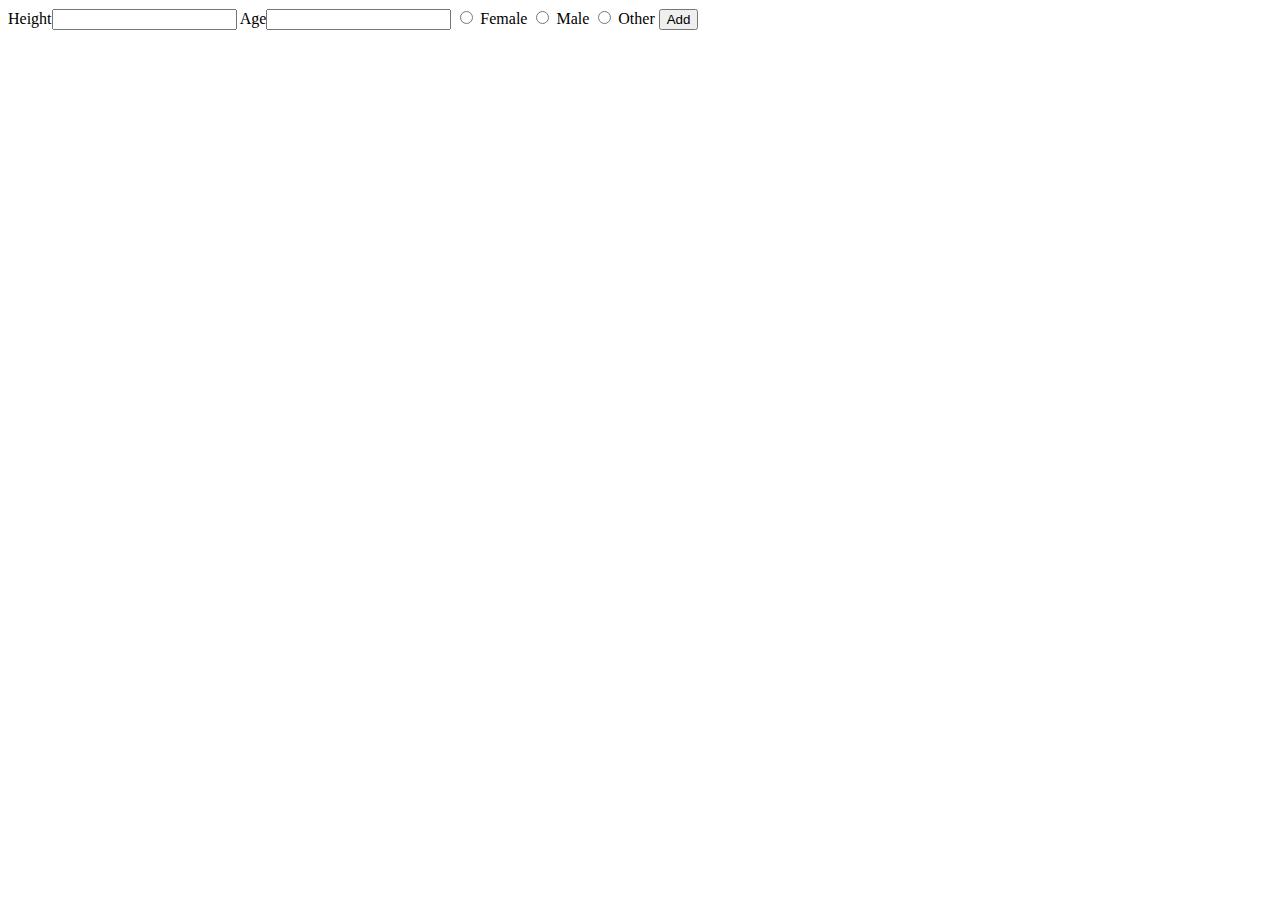
<file: src/main/resources/templates/add_basic_body_data.html>
<!DOCTYPE html>
<html lang="en">
<head>
    <meta charset="UTF-8">
    <title>Title</title>
</head>
<body>
<div>
    <form action="/body/basic/save" method="post">
        <label for="heightInCm" >Height</label><input id ="heightInCm" name="heightInCm" type="number">
        <label for="age">Age</label><input id="age" name="age" type="number" step="1">
        <input type="radio" id="female" name="gender" value="F">
        <label for="female">Female</label>
        <input type="radio" id="male" name="gender" value="M">
        <label for="male">Male</label>
        <input type="radio" id="other" name="gender" value="O">
        <label for="other">Other</label>
        <button type="submit">Add</button>
    </form>
</div>
</body>
</html>
</file>
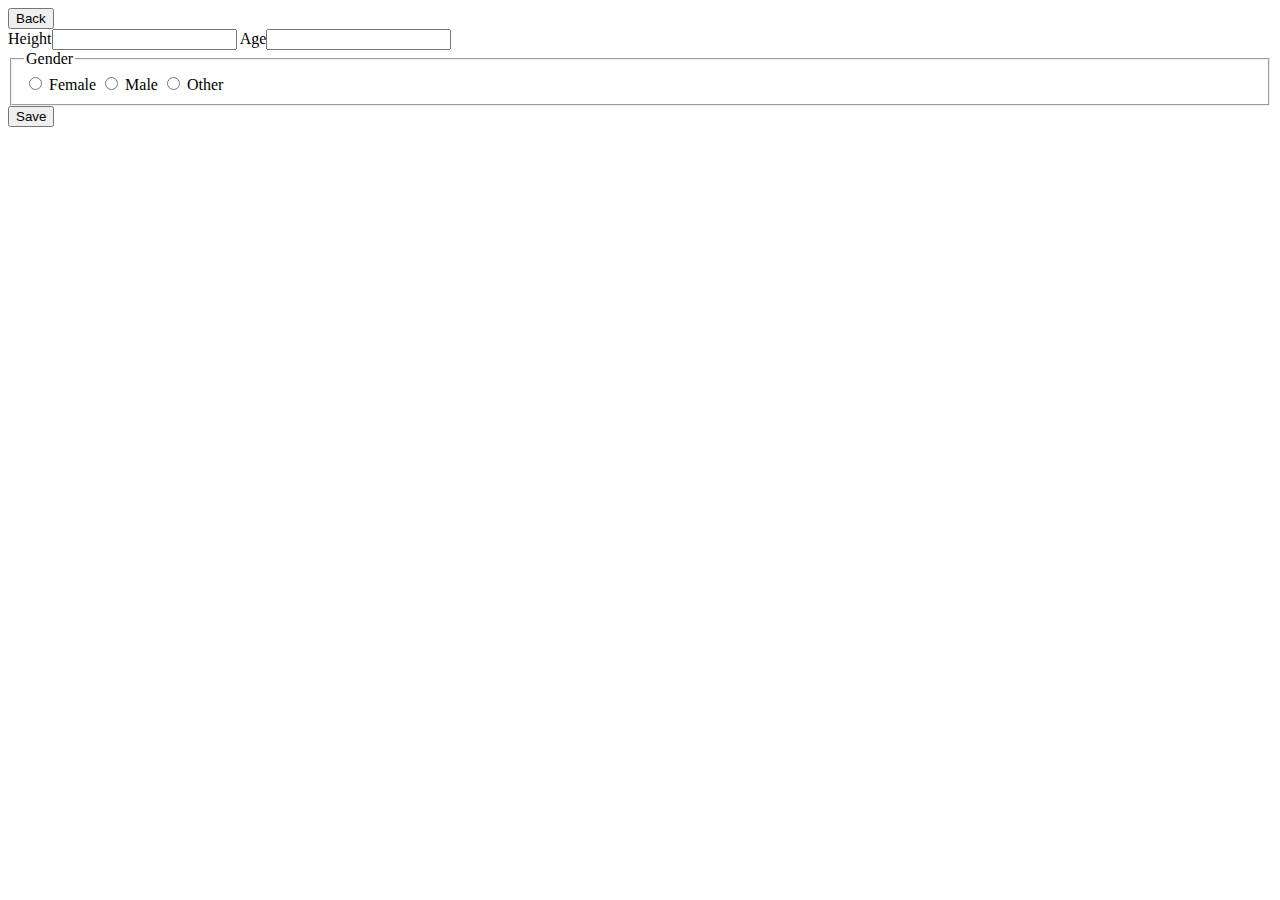
<file: src/main/resources/templates/add_body_details.html>
<!DOCTYPE html>
<html xmlns:th="http://www.thymeleaf.org">
<head>
    <meta charset="UTF-8">
    <title>Title</title>
    <link rel="stylesheet" th:href="@{/css/style-details.css}">
</head>
<body>
<button type="button" id="backButton" class="back-button">Back</button>
<div>
    <form id="bodyDetailsForm">
    <label for="heightInCm" >Height</label><input id ="heightInCm" name="heightInCm" type="number">
        <label for="age">Age</label><input id="age" name="age" type="number" step="1">
        <fieldset>
            <legend>Gender</legend>
            <label class="custom-radio">
                <input type="radio" id="female" name="gender" value="f">
                <span>Female</span>
            </label>

            <label class="custom-radio">
                <input type="radio" id="male" name="gender" value="m">
                <span>Male</span>
            </label>

            <label class="custom-radio">
                <input type="radio" id="other" name="gender" value="o">
                <span>Other</span>
            </label>
        </fieldset>
        <button type="submit">Save</button>
        <div id="message" style="display: none;"></div>
    </form>
</div>
<script type="text/javascript" th:src="@{/js/bodydetails.js}" defer></script>
</body>
</html>
</file>
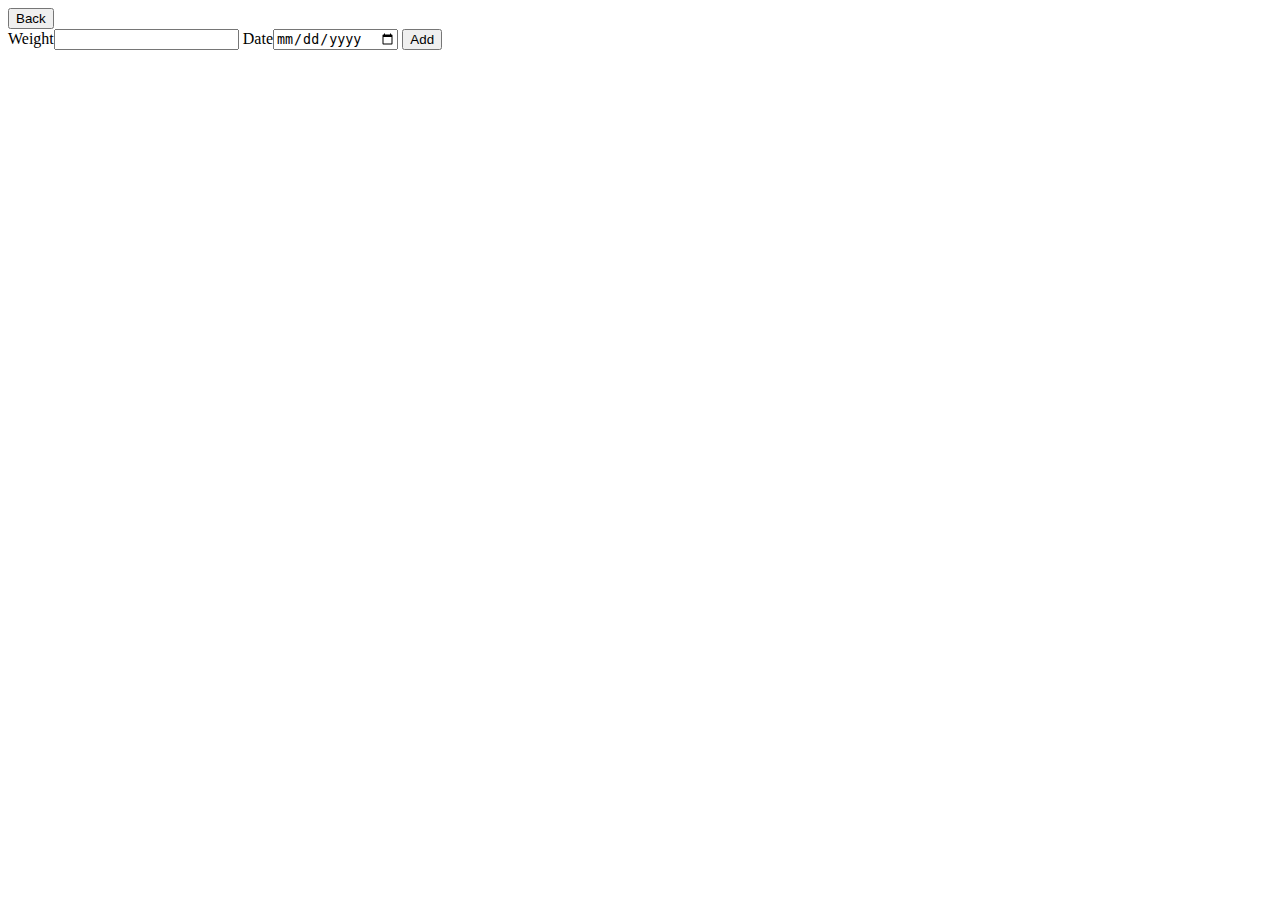
<file: src/main/resources/templates/add_weight.html>
<!DOCTYPE html>
<html xmlns:th="http://www.thymeleaf.org">
<head>
    <meta charset="UTF-8">
    <title>Title</title>
    <link rel="stylesheet" th:href="@{/css/weight.css}">
</head>
<body>
<div>
<button type="button" id="backButton" class="back-button">Back</button>
    <form id="addWeightForm">
        <label for="weight" >Weight</label><input id ="weight" name="weightInKg" type="number">
        <label for="date">Date</label><input id="date" name="date" type="date">
        <button type="submit">Add</button>
        <div id="message" style="display: none;"></div>
    </form>
    <script type="text/javascript" th:src="@{/js/addweight.js}" defer></script>
</div>
</body>
</html>
</file>
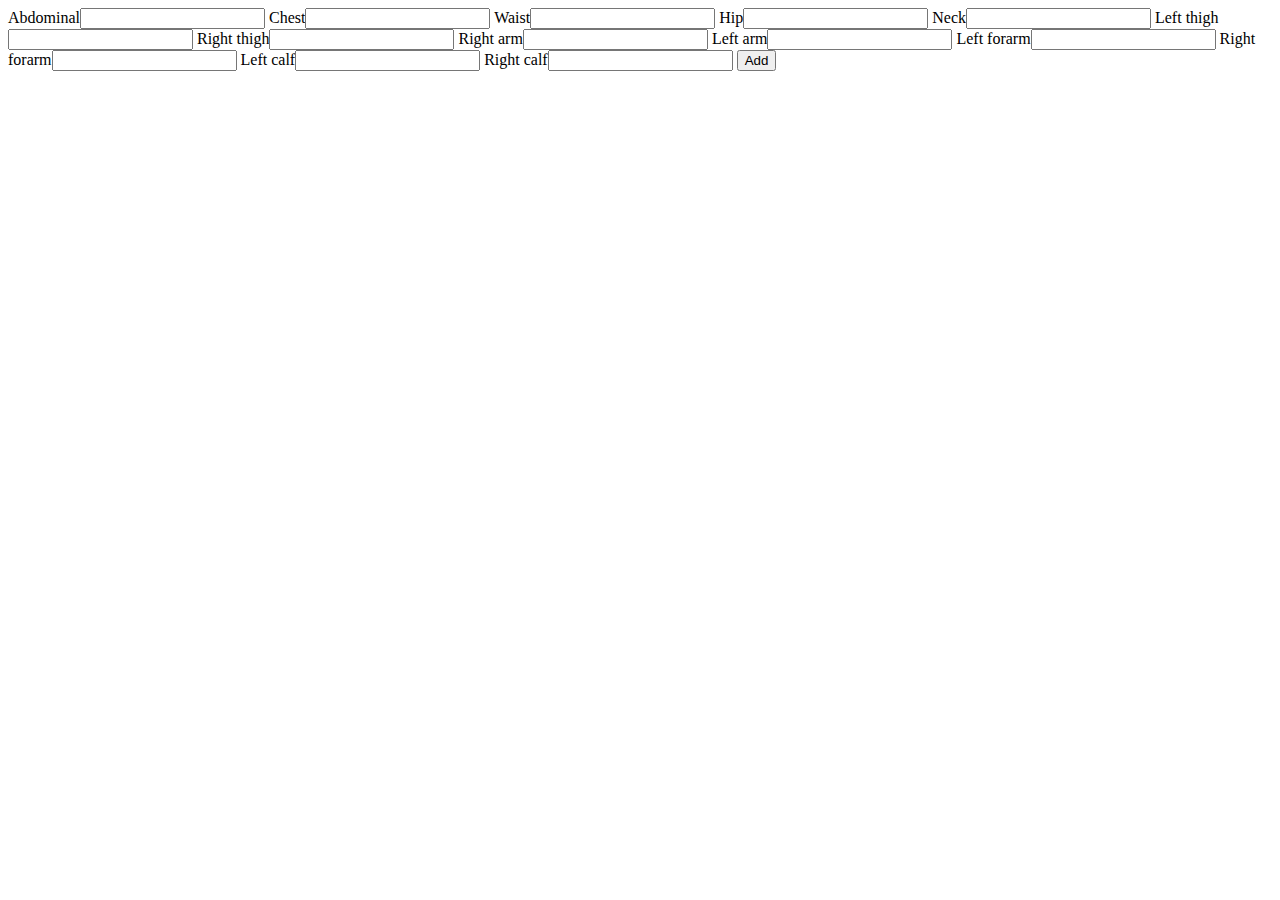
<file: src/main/resources/templates/new_measurement.html>
<!DOCTYPE html>
<html lang="en">
<head>
    <meta charset="UTF-8">
    <title>Circumference</title>
</head>
<body>
<div>
    <form action="/bodyMonitoring/addNewCircumference" method="post">
        <label for="abdominal">Abdominal</label><input id="abdominal" name="basicCircumference.abdominal" type="number">
        <label for="chest">Chest</label><input id="chest" name="basicCircumference.chest" type="number">
        <label for="waist">Waist</label><input id="waist" name="basicCircumference.waist" type="number">
        <label for="hip">Hip</label><input id="hip" name="basicCircumference.hip" type="number">
        <label for="neck">Neck</label><input id="neck" name="additionalCircumference.neck" type="number">
        <label for="thighL">Left thigh</label><input id="thighL" name="additionalCircumference.thighL" type="number">
        <label for="thighR">Right thigh</label><input id="thighR" name="additionalCircumference.thighR" type="number">
        <label for="armL">Right arm</label><input id="armL" name="additionalCircumference.armL" type="number">
        <label for="armR">Left arm</label><input id="armR" name="additionalCircumference.armR" type="number">
        <label for="forarmL">Left forarm</label><input id="forarmL" name="additionalCircumference.forarmL" type="number">
        <label for="forarmR">Right forarm</label><input id="forarmR" name="additionalCircumference.forarmR" type="number">
        <label for="calfL">Left calf</label><input id="calfL" name="additionalCircumference.calfL" type="number">
        <label for="calfR">Right calf</label><input id="calfR" name="additionalCircumference.calfR" type="number">
        <button type="submit">Add</button>
    </form>
</div>
</body>
</html>
</file>
